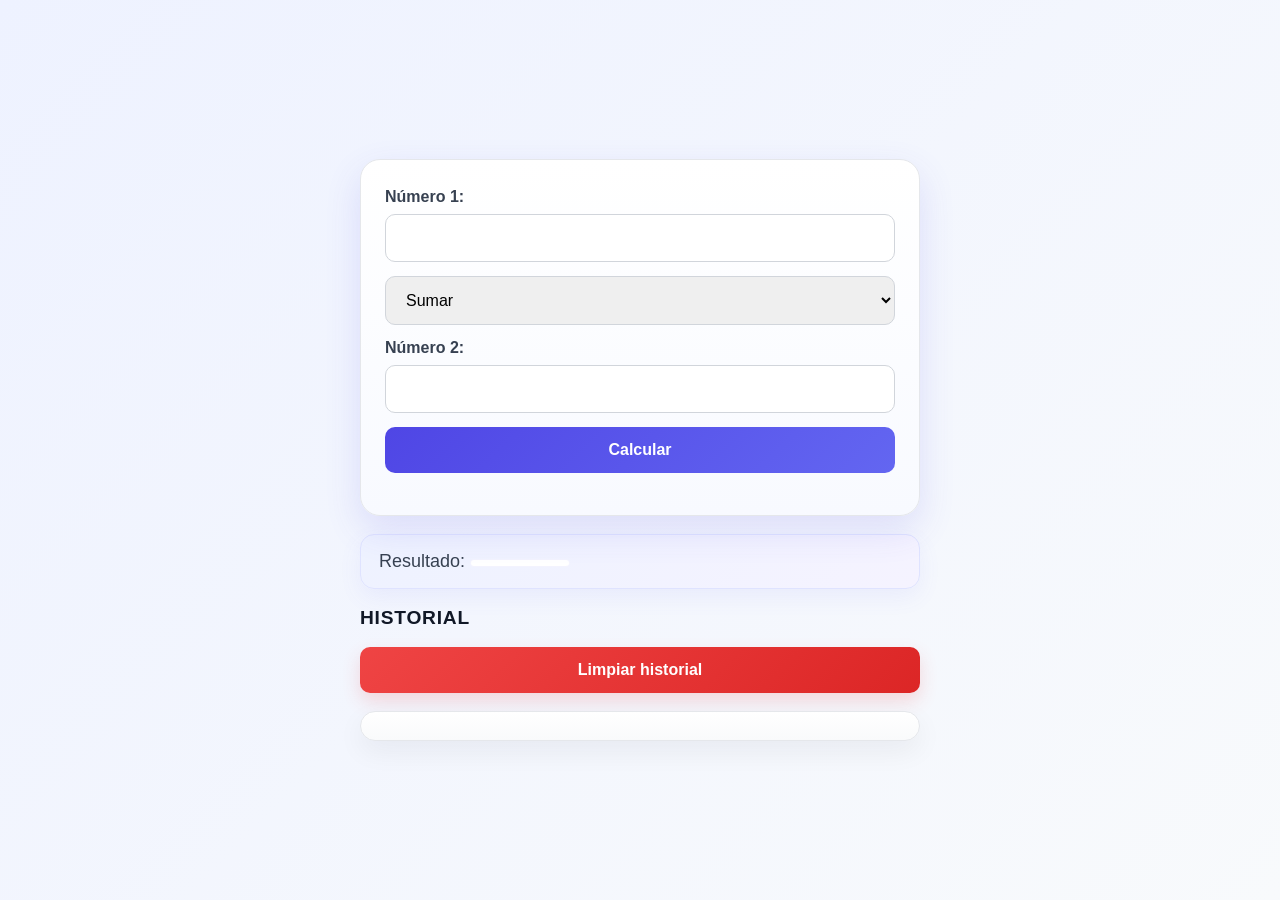
<file: EX2 - Minicalculadora Segura/index.html>
<!DOCTYPE html>
<html lang="es">
<head>
  <meta charset="UTF-8" />
  <meta name="viewport" content="width=device-width, initial-scale=1.0" />
  <title>Calculadora</title>
  <link rel="stylesheet" href="style.css" />
</head>
<body>
  <form id="formCalculadora">
    <label for="numero1">Número 1:</label>
    <input type="number" id="numero1" required />

    <select id="operacion">
      <option value="suma">Sumar</option>
      <option value="resta">Restar</option>
      <option value="multiplicacion">Multiplicar</option>
      <option value="division">Dividir</option>
    </select>

    <label for="numero2">Número 2:</label>
    <input type="number" id="numero2" required />

    <button type="submit">Calcular</button>
  </form>

  <p>Resultado: <strong id="resultado"></strong></p>

  <h3>Historial</h3>
  <button id="btnLimpiarHistorial" type="button">Limpiar historial</button>
  <ul id="historial"></ul>

  <script src="https://code.jquery.com/jquery-3.7.1.min.js"></script>
  <script src="calculadora.js"></script>
</body>
</html>
</file>
<file: EX2 - Minicalculadora Segura/style.css>
* {
  box-sizing: border-box;
}

body {
  margin: 0;
  min-height: 100vh;
  padding: 24px;
  display: flex;
  flex-direction: column;
  align-items: center;
  justify-content: center;
  gap: 18px;
  font-family: Arial, sans-serif;
  background: linear-gradient(135deg, #eef2ff, #f8fafc);
  color: #1f2937;
}

#formCalculadora {
  width: min(92vw, 560px);
  background: linear-gradient(180deg, #ffffff 0%, #f8faff 100%);
  padding: 28px 24px;
  border-radius: 20px;
  box-shadow: 0 14px 36px rgba(79, 70, 229, 0.14);
  border: 1px solid #e5e7eb;
  transform: translateY(0);
}

label {
  display: block;
  margin-bottom: 8px;
  font-weight: 700;
  color: #374151;
}

input,
select,
button {
  width: 100%;
  padding: 14px 16px;
  border-radius: 10px;
  border: 1px solid #d1d5db;
  font-size: 16px;
  margin-bottom: 14px;
}

@media (max-width: 480px) {
  body {
    padding: 16px;
  }

  #formCalculadora {
    width: min(100%, 420px);
    padding: 20px 16px;
  }

  input,
  select,
  button {
    font-size: 15px;
    padding: 12px 14px;
  }
}

input:focus,
select:focus {
  outline: none;
  border-color: #6366f1;
  box-shadow: 0 0 0 3px rgba(99, 102, 241, 0.15);
}

button {
  background: linear-gradient(135deg, #4f46e5, #6366f1);
  color: white;
  border: none;
  cursor: pointer;
  font-weight: 700;
  transition: transform 0.2s ease, box-shadow 0.2s ease;
}

button:hover {
  transform: translateY(-1px);
  box-shadow: 0 8px 20px rgba(79, 70, 229, 0.25);
}

#btnLimpiarHistorial {
  width: min(92vw, 560px);
  background: linear-gradient(135deg, #ef4444, #dc2626);
  margin-bottom: 0;
  box-shadow: 0 8px 18px rgba(239, 68, 68, 0.18);
}

#btnLimpiarHistorial:hover {
  box-shadow: 0 8px 20px rgba(239, 68, 68, 0.28);
}

p {
  width: min(92vw, 560px);
  margin: 0;
  padding: 16px 18px;
  font-size: 18px;
  color: #374151;
  background: linear-gradient(135deg, #eef2ff, #f5f3ff);
  border: 1px solid #dfe3ff;
  border-radius: 14px;
  box-shadow: 0 8px 22px rgba(99, 102, 241, 0.08);
}

#resultado {
  display: inline-block;
  min-width: 100px;
  color: #111827;
  font-weight: 800;
  background: #ffffff;
  border-radius: 8px;
  padding: 4px 10px;
  box-shadow: inset 0 0 0 1px rgba(99, 102, 241, 0.08);
}

h3 {
  width: min(92vw, 560px);
  margin: 0;
  color: #111827;
  font-size: 1.2rem;
  font-weight: 800;
  letter-spacing: 0.04em;
  text-transform: uppercase;
}

#historial {
  width: min(92vw, 560px);
  margin: 0;
  background: linear-gradient(180deg, #ffffff 0%, #f9fafb 100%);
  border: 1px solid #e5e7eb;
  border-radius: 16px;
  padding: 14px 16px;
  box-shadow: 0 10px 28px rgba(15, 23, 42, 0.06);
}

#historial li {
  list-style: none;
  padding: 10px 8px;
  border-bottom: 1px solid #eef2f7;
  color: #374151;
}

#historial li:last-child {
  border-bottom: none;
}

#historial li:nth-child(odd) {
  background: #f9fafb;
  border-radius: 8px;
}
</file>
